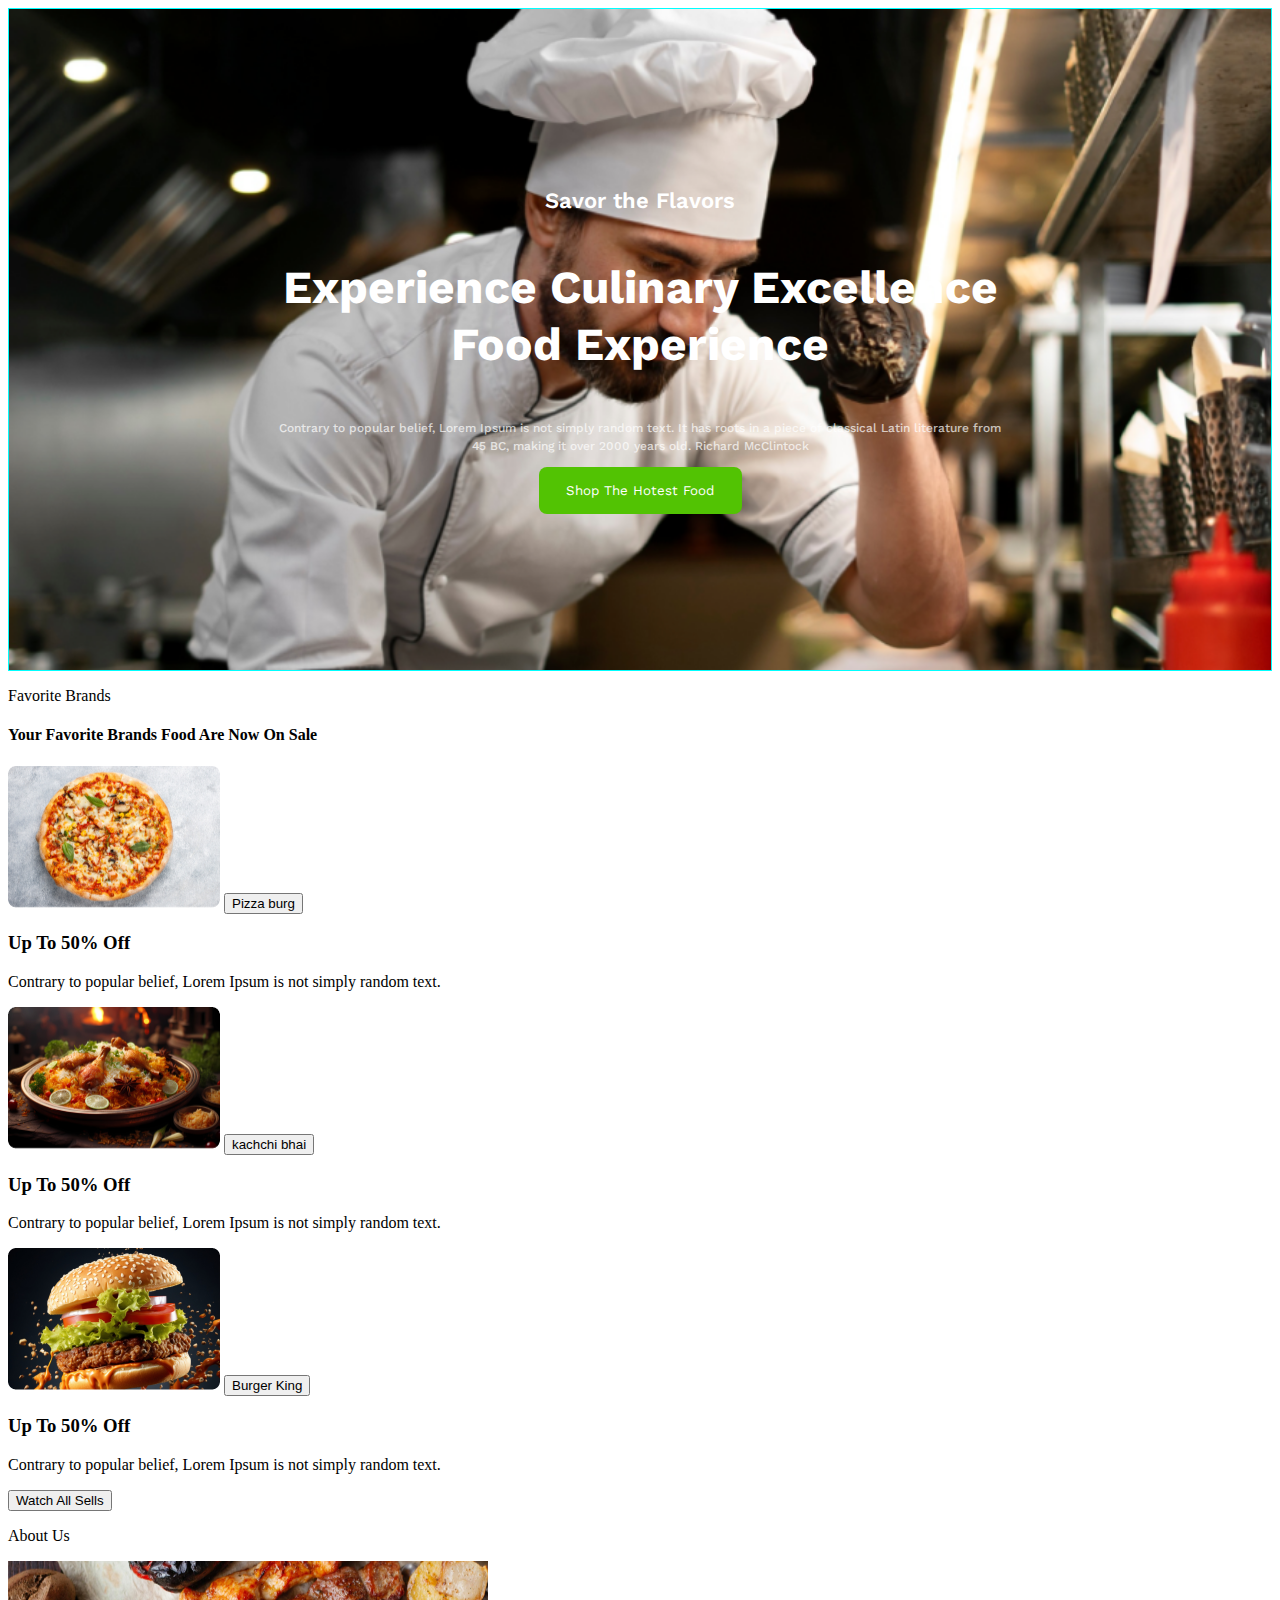
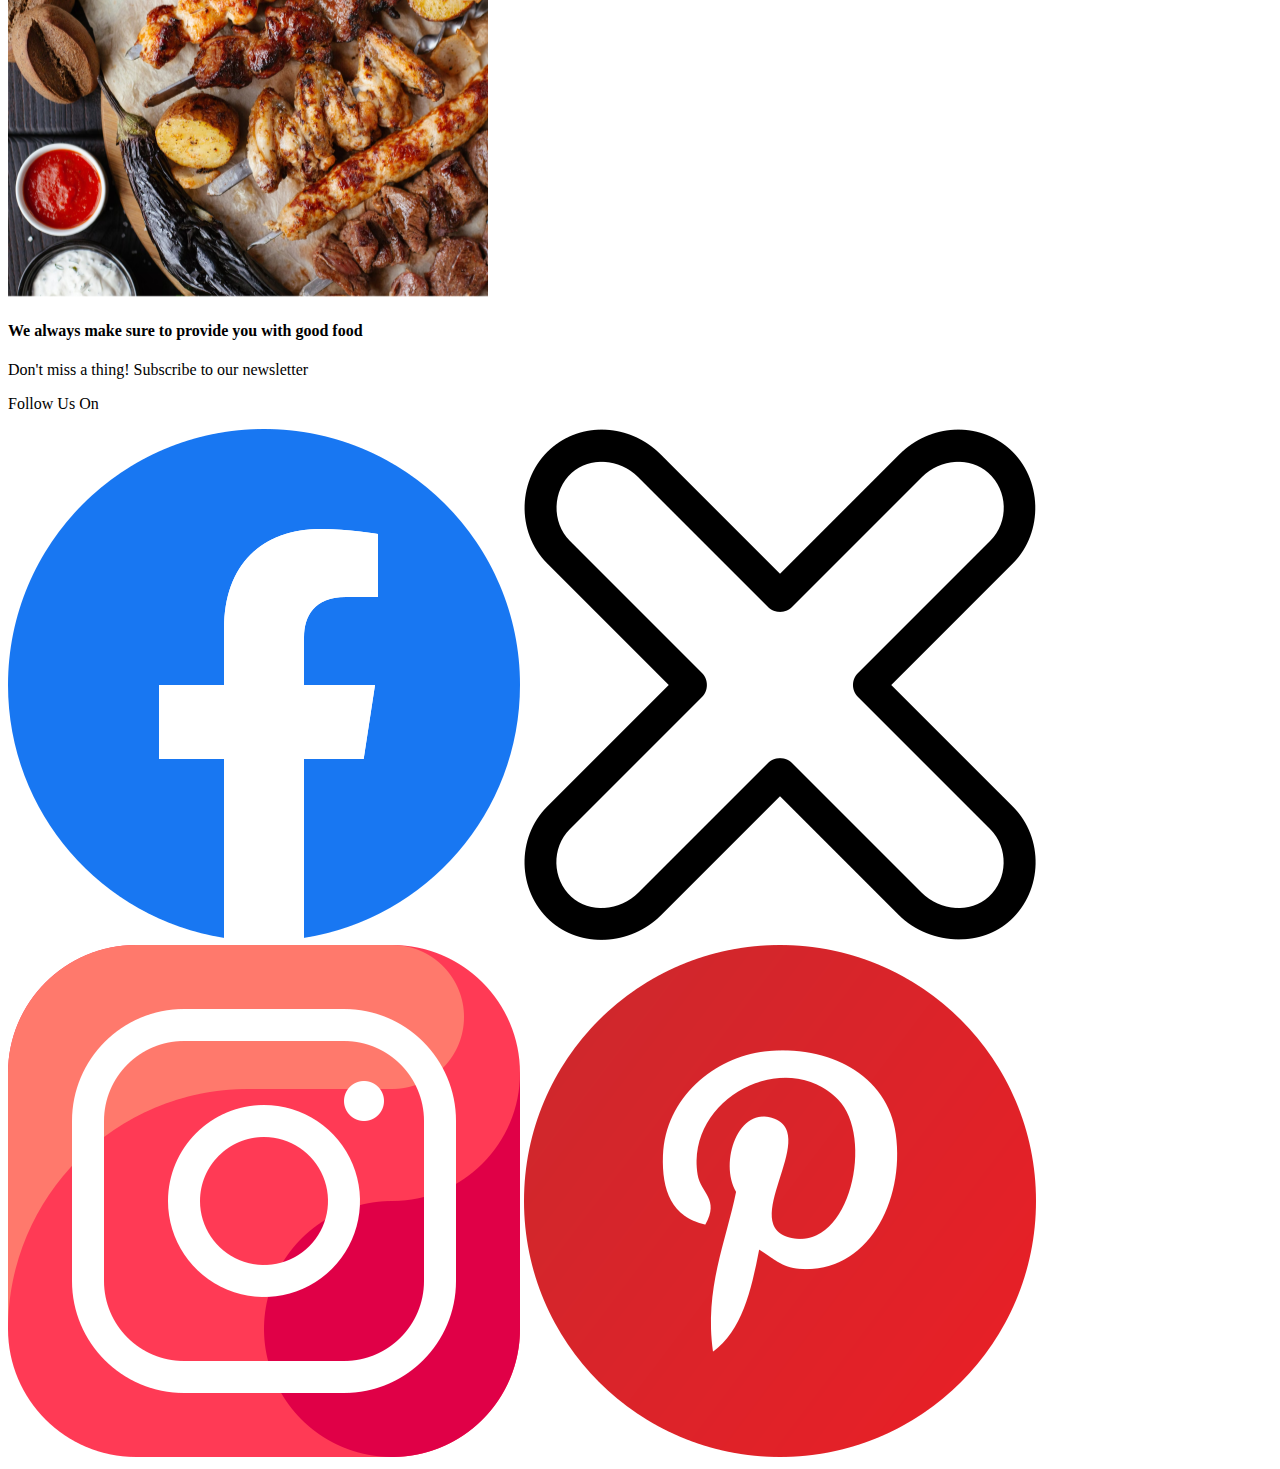
<file: index.html>
<!DOCTYPE html>
<html lang="en">

<head>
    <meta charset="UTF-8">
    <meta name="viewport" content="width=device-width, initial-scale=1.0">
    <title>Best Bite</title>
    <link rel="stylesheet" href="style/styles.css">
</head>

<body>
    <section class="first-part">
        <div class="container">
            <p class="sub-title">Savor the Flavors</p>
            <h3 class="title">Experience Culinary Excellence Food Experience</h3>
            <p class="description">Contrary to popular belief, Lorem Ipsum is not simply random text. It has roots in a
                piece of classical
                Latin literature from 45 BC, making it over 2000 years old. Richard McClintock</p>
            <button class="shop">Shop The Hotest Food</button>
        </div>
    </section>

    <section class="offers">
        <p class="brand-sub-title">Favorite Brands</p>
        <h4 class="brand-title">Your Favorite Brands Food Are Now On Sale</h4>
        <div class="restaurants">
            <div class="pizza">
                <img src="assets/pizza.png" alt="">
                <button>Pizza burg</button>
                <h3>Up To 50% Off</h3>
                <p>Contrary to popular belief, Lorem Ipsum is not simply random text.</p>
            </div>
            <div class="kachchi">
                <img src="assets/biriyani.png" alt="">
                <button>kachchi bhai</button>
                <h3>Up To 50% Off</h3>
                <p>Contrary to popular belief, Lorem Ipsum is not simply random text.</p>
            </div>
            <div class="burger">
                <img src="assets/burger.png" alt="">
                <button>Burger King</button>
                <h3>Up To 50% Off</h3>
                <p>Contrary to popular belief, Lorem Ipsum is not simply random text.</p>
            </div>

        </div>
        <button class="shop">Watch All Sells</button>
    </section>

    <section class="about">
        <p>About Us</p>
        <div class="food-container">
            <div class="food-image">
                <img src="assets/foods.png" alt="food picture">
            </div>
            <div class="about-title-container">
                <h4 class="about-title">We always make sure to provide you with good food</h4>
                <p class="about-subtitle">Don't miss a thing! Subscribe to our newsletter</p>
                <p class="follow-text">Follow Us On</p>
                <div class="icon">
                    <img src="assets/fb.png" alt="">
                    <img src="assets/x-mark_9916875.png" alt="">
                    <img src="assets/instagram_2504918.png" alt="">
                    <img src="assets/social-media_15789361.png" alt="">
                </div>
            </div>
        </div>

    </section>
</body>

</html>
</file>
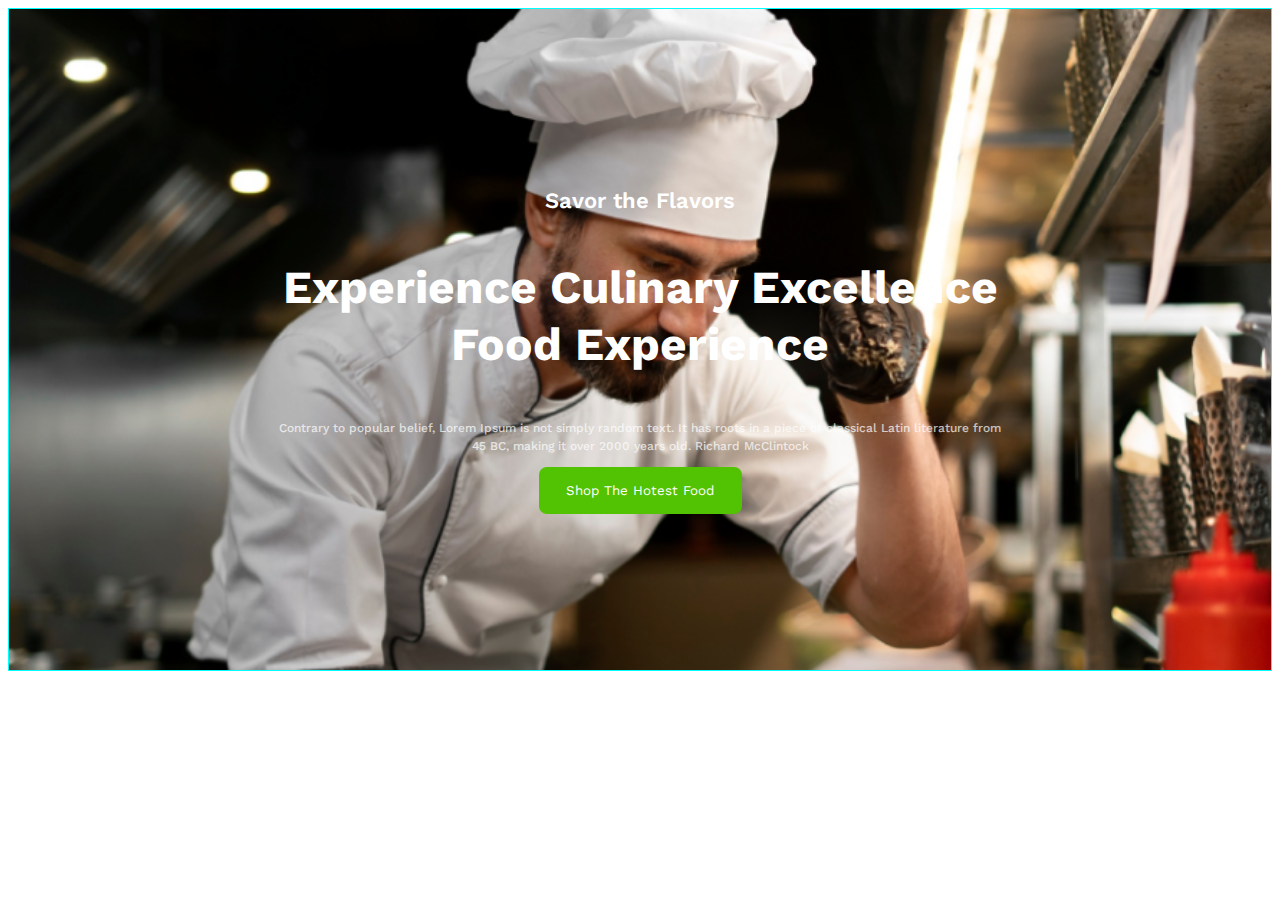
<file: best-food/index.html>
<!DOCTYPE html>
<html lang="en">

<head>
    <meta charset="UTF-8">
    <meta name="viewport" content="width=device-width, initial-scale=1.0">
    <title>Best Bite</title>
    <link rel="stylesheet" href="../style/styles.css">
</head>

<body>
    <section class="first-part">
        <div class="container">
            <p class="sub-title">Savor the Flavors</p>
            <h3 class="title">Experience Culinary Excellence Food Experience</h3>
            <p class="description">Contrary to popular belief, Lorem Ipsum is not simply random text. It has roots in a
                piece of classical
                Latin literature from 45 BC, making it over 2000 years old. Richard McClintock</p>
            <button class="shop">Shop The Hotest Food</button>
        </div>
    </section>
</body>

</html>
</file>
<file: style/styles.css>
@import url('https://fonts.googleapis.com/css2?family=Work+Sans:ital,wght@0,100..900;1,100..900&display=swap');


.first-part {
    border: 1px solid aqua;
    height: 661px;
    background-image: url(../assets/hero-bg.png);
    background-size: cover;
    display: flex;
    justify-content: center;
    align-items: center;

}

.container {
    width: 736px;
}

.container .sub-title {
    color: rgb(255, 255, 255);
    font-family: Work Sans;
    font-size: 22px;
    font-weight: 600;
    line-height: 25px;
    letter-spacing: 0%;
    text-align: center;
}

.container .title {
    color: rgb(255, 255, 255);
    font-family: Work Sans;
    font-size: 46px;
    font-weight: 700;
    line-height: 57px;
    letter-spacing: 0%;
    text-align: center;
}

.container .description {

    color: rgb(255, 255, 255);
    font-family: Work Sans;
    font-size: 12px;
    font-weight: 500;
    line-height: 18px;
    letter-spacing: 0%;
    opacity: 0.7;
    text-align: center;
}



.container .shop {
    width: 203px;
    height: 47px;
    border-radius: 8px;
    background: rgb(82, 195, 3);
    border-style: none;
    color: rgb(255, 255, 255);
    font-family: Work Sans;
    display: block;
    margin: 0 auto;


}
</file>
